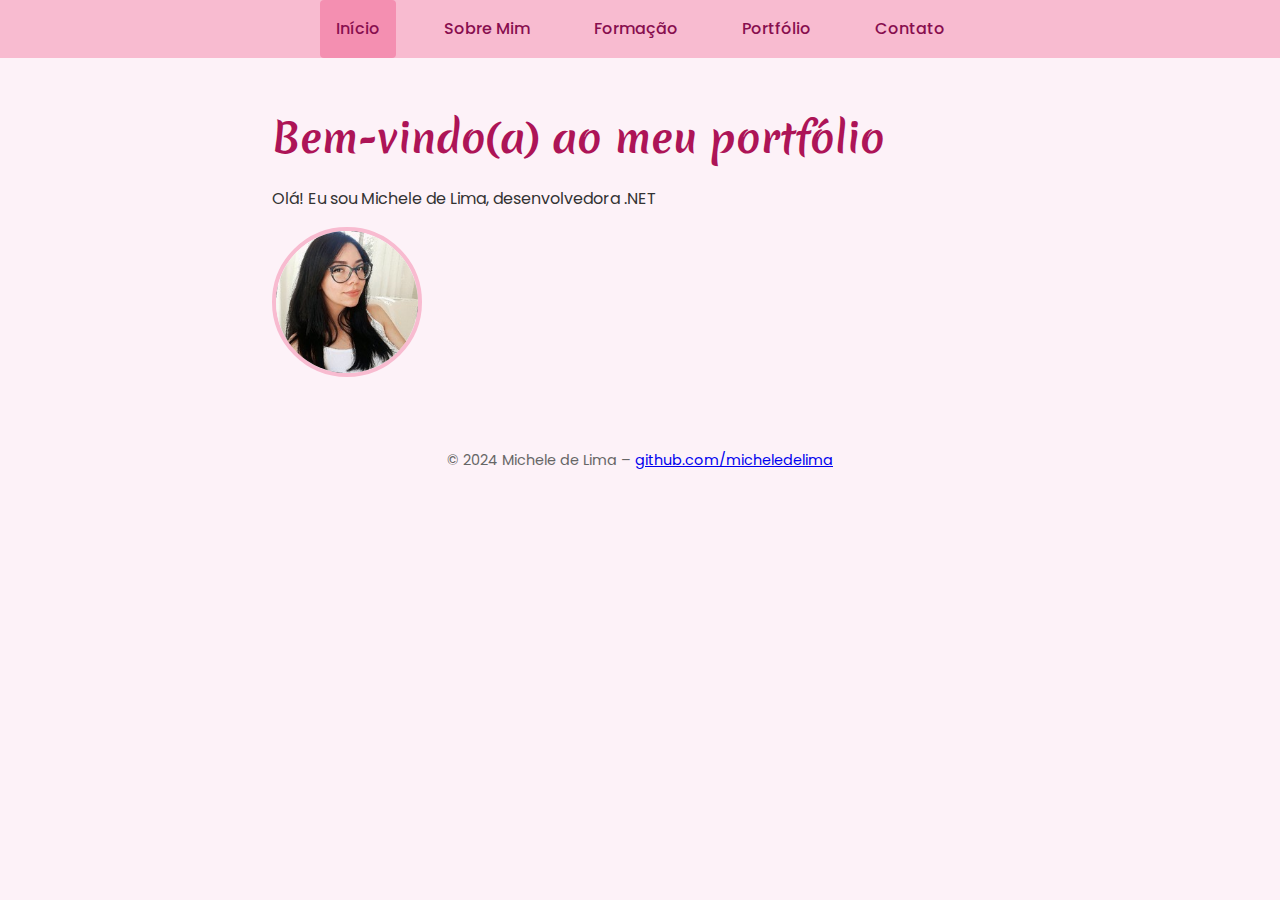
<file: docs/index.html>
<!DOCTYPE html>
<html lang="pt-BR">
<head>
  <meta charset="UTF-8">
  <meta name="viewport" content="width=device-width, initial-scale=1.0">
  <title>Portfolio – Início</title>
  <link href="https://fonts.googleapis.com/css2?family=Merienda&family=Poppins:wght@300;500&display=swap" rel="stylesheet">
  <link rel="stylesheet" href="css/estilo.css">
</head>
<body>
  <header>
    <nav>
      <ul>
        <li><a href="index.html" class="ativo">Início</a></li>
        <li><a href="sobre.html">Sobre Mim</a></li>
        <li><a href="formacao.html">Formação</a></li>
        <li><a href="portfolio.html">Portfólio</a></li>
        <li><a href="contato.html">Contato</a></li>
      </ul>
    </nav>
  </header>
  <main>
    <h1>Bem-vindo(a) ao meu portfólio</h1>
    <p>Olá! Eu sou Michele de Lima, desenvolvedora .NET</p>
    <img src="assets/img/foto.jpg" alt="Foto Michele" class="perfil">
  </main>
  <footer>
    <p>© 2024 Michele de Lima – <a href="https://github.com/micheledelima">github.com/micheledelima</a></p>
  </footer>
  <script src="js/scripts.js"></script>
</body>
</html>
</file>
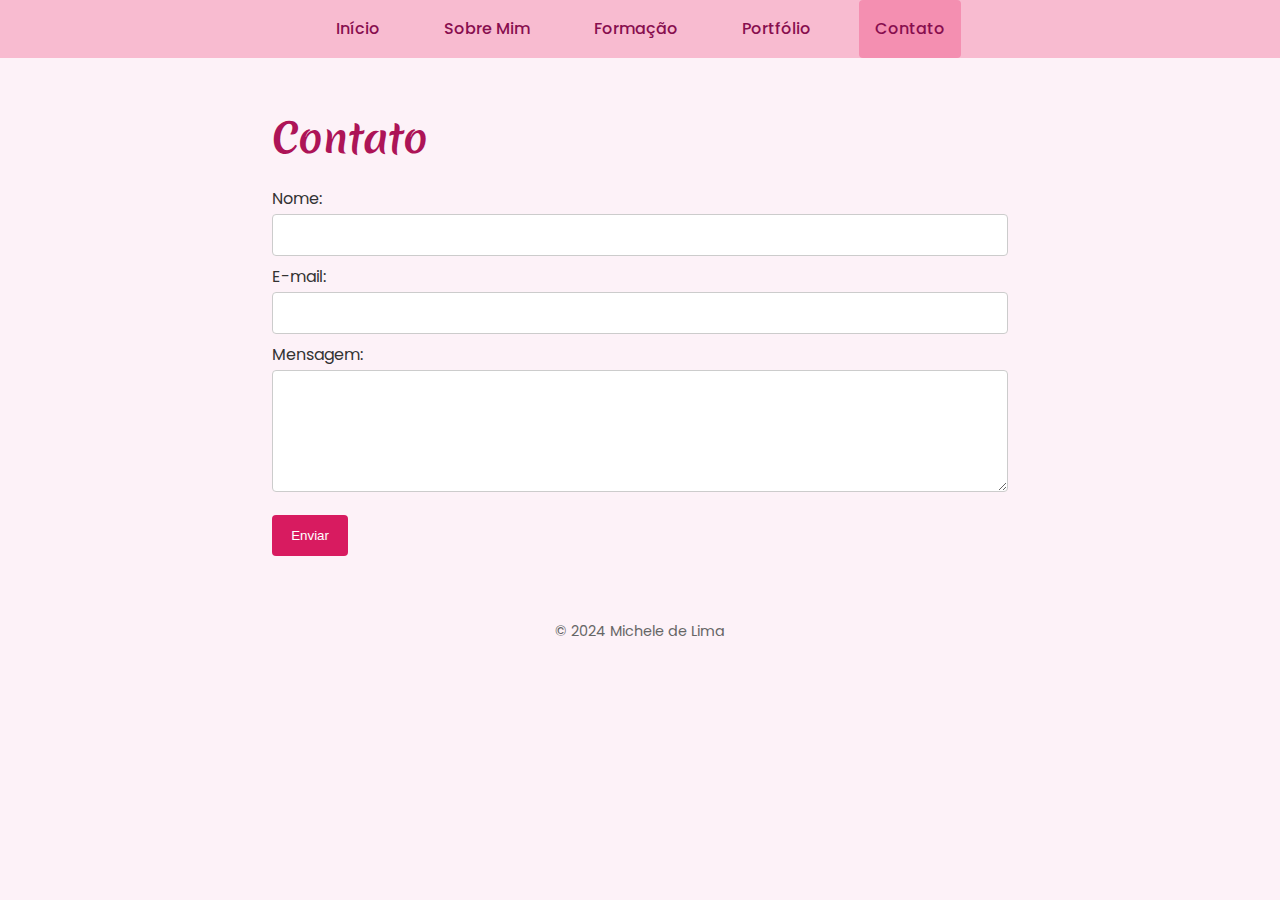
<file: docs/contato.html>
<!DOCTYPE html>
<html lang="pt-BR">
<head>
  <meta charset="UTF-8">
  <meta name="viewport" content="width=device-width, initial-scale=1.0">
  <title>Contato</title>
  <link href="https://fonts.googleapis.com/css2?family=Merienda&family=Poppins:wght@300;500&display=swap" rel="stylesheet">
  <link rel="stylesheet" href="css/estilo.css">
</head>
<body>
  <header>
    <nav>
      <ul>
        <li><a href="index.html">Início</a></li>
        <li><a href="sobre.html">Sobre Mim</a></li>
        <li><a href="formacao.html">Formação</a></li>
        <li><a href="portfolio.html">Portfólio</a></li>
        <li><a href="contato.html" class="ativo">Contato</a></li>
      </ul>
    </nav>
  </header>
  <main>
    <h1>Contato</h1>
    <form action="https://formspree.io/f/SEU_ID" method="POST">
      <label for="nome">Nome:</label>
      <input type="text" id="nome" name="nome" required />

      <label for="email">E-mail:</label>
      <input type="email" id="email" name="email" required />

      <label for="mensagem">Mensagem:</label>
      <textarea id="mensagem" name="mensagem" rows="5" required></textarea>

      <button type="submit">Enviar</button>
    </form>
  </main>
  <footer>
    <p>© 2024 Michele de Lima</p>
  </footer>
  <script src="js/scripts.js"></script>
</body>
</html>
</file>
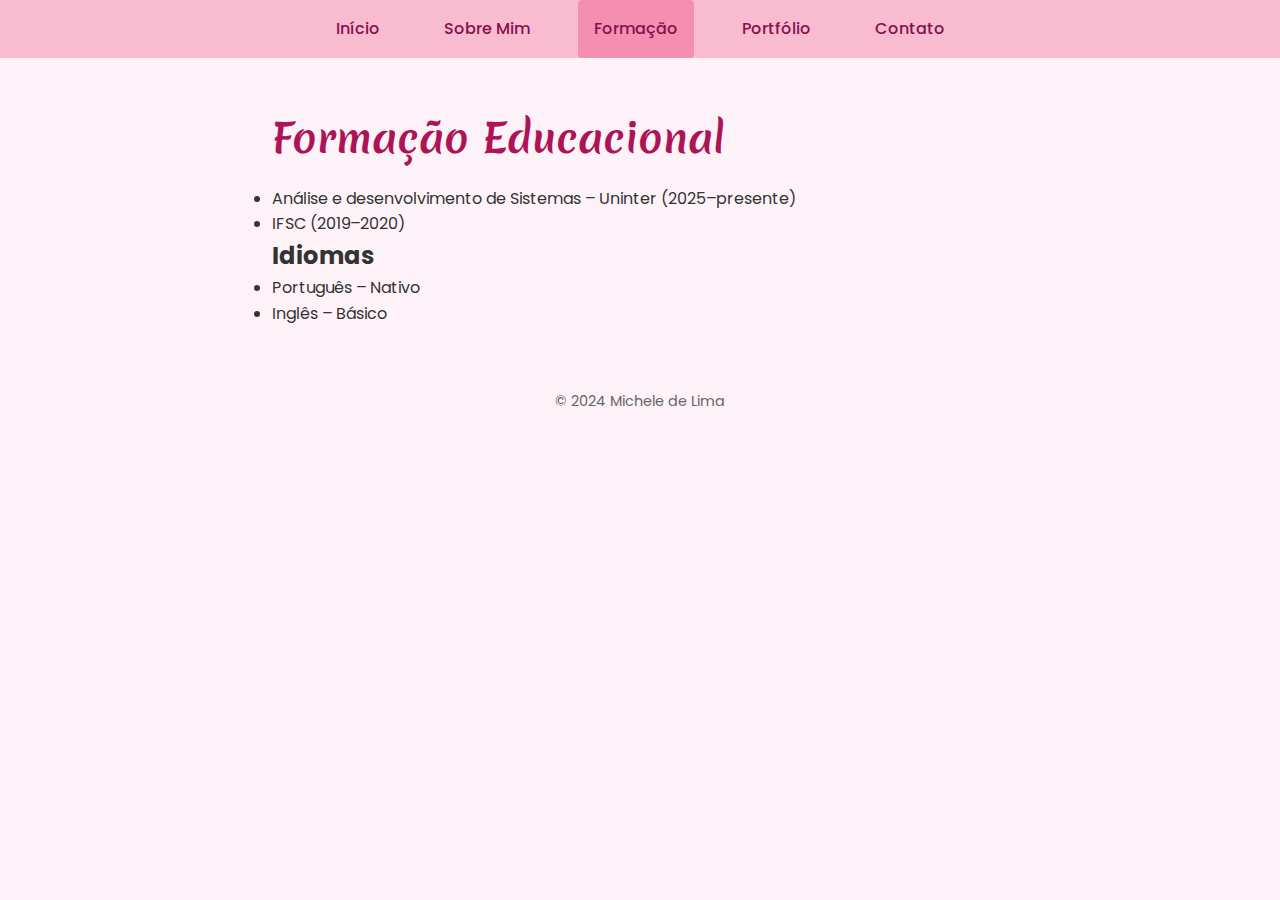
<file: docs/formacao.html>
<!DOCTYPE html>
<html lang="pt-BR">
<head>
  <meta charset="UTF-8">
  <meta name="viewport" content="width=device-width, initial-scale=1.0">
  <title>Formação</title>
  <link href="https://fonts.googleapis.com/css2?family=Merienda&family=Poppins:wght@300;500&display=swap" rel="stylesheet">
  <link rel="stylesheet" href="css/estilo.css">
</head>
<body>
  <header>
    <nav>
      <ul>
        <li><a href="index.html">Início</a></li>
        <li><a href="sobre.html">Sobre Mim</a></li>
        <li><a href="formacao.html" class="ativo">Formação</a></li>
        <li><a href="portfolio.html">Portfólio</a></li>
        <li><a href="contato.html">Contato</a></li>
      </ul>
    </nav>
  </header>
  <main>
    <h1>Formação Educacional</h1>
    <ul>
      <li>Análise e desenvolvimento de Sistemas – Uninter (2025–presente)</li>
      <li>IFSC (2019–2020)</li>
    </ul>
    <h2>Idiomas</h2>
    <ul>
      <li>Português – Nativo</li>
      <li>Inglês – Básico</li>
    </ul>
  </main>
  <footer>
    <p>© 2024 Michele de Lima</p>
  </footer>
  <script src="js/scripts.js"></script>
</body>
</html>
</file>
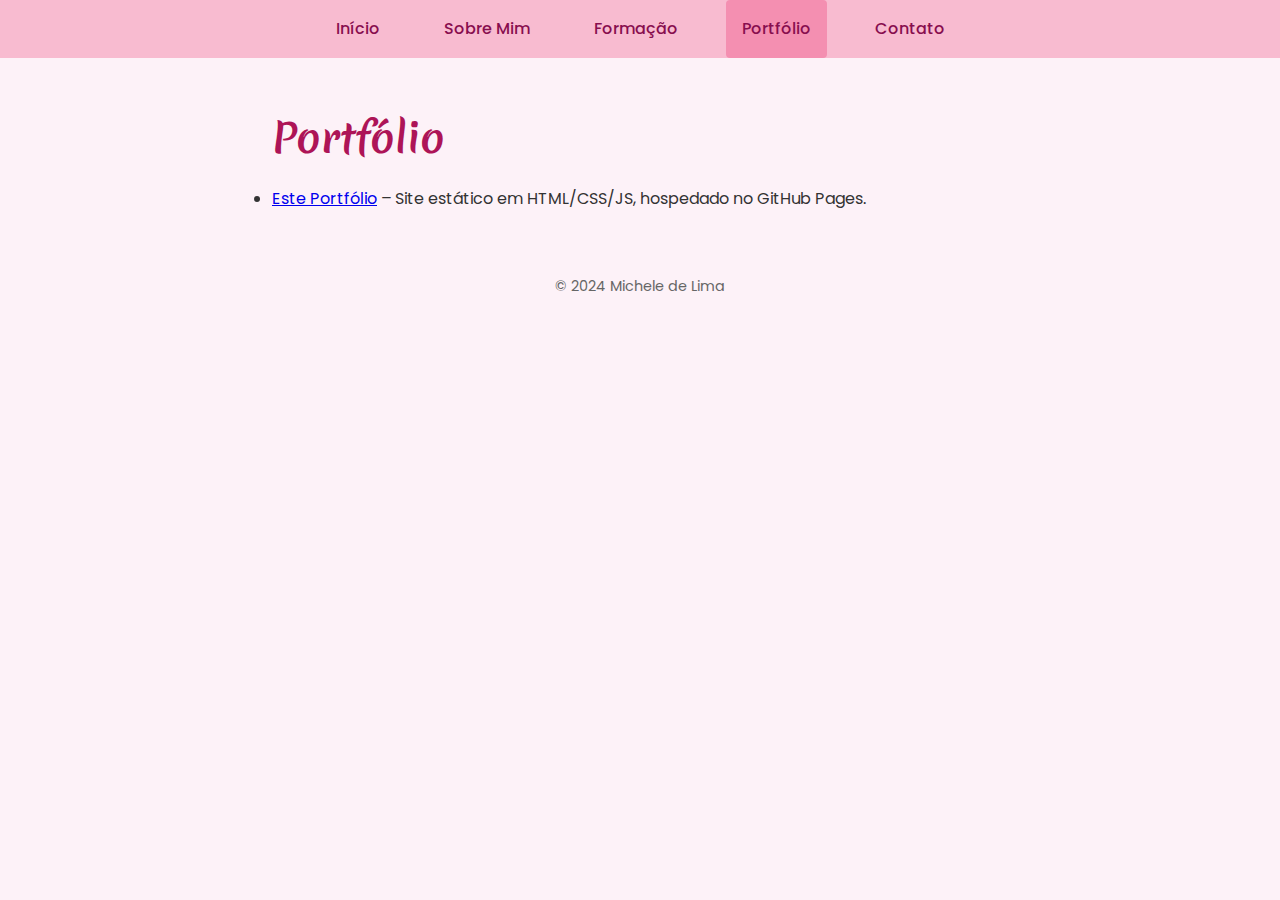
<file: docs/portfolio.html>
<!DOCTYPE html>
<html lang="pt-BR">
<head>
  <meta charset="UTF-8">
  <meta name="viewport" content="width=device-width, initial-scale=1.0">
  <title>Portfólio</title>
  <link href="https://fonts.googleapis.com/css2?family=Merienda&family=Poppins:wght@300;500&display=swap" rel="stylesheet">
  <link rel="stylesheet" href="css/estilo.css">
</head>
<body>
  <header>
    <nav>
      <ul>
        <li><a href="index.html">Início</a></li>
        <li><a href="sobre.html">Sobre Mim</a></li>
        <li><a href="formacao.html">Formação</a></li>
        <li><a href="portfolio.html" class="ativo">Portfólio</a></li>
        <li><a href="contato.html">Contato</a></li>
      </ul>
    </nav>
  </header>
  <main>
    <h1>Portfólio</h1>
    <ul>
      <li>
        <a href="https://github.com/micheledelima/portfolio-web">Este Portfólio</a>  
        – Site estático em HTML/CSS/JS, hospedado no GitHub Pages.
      </li>
    </ul>
  </main>
  <footer>
    <p>© 2024 Michele de Lima</p>
  </footer>
  <script src="js/scripts.js"></script>
</body>
</html>
</file>
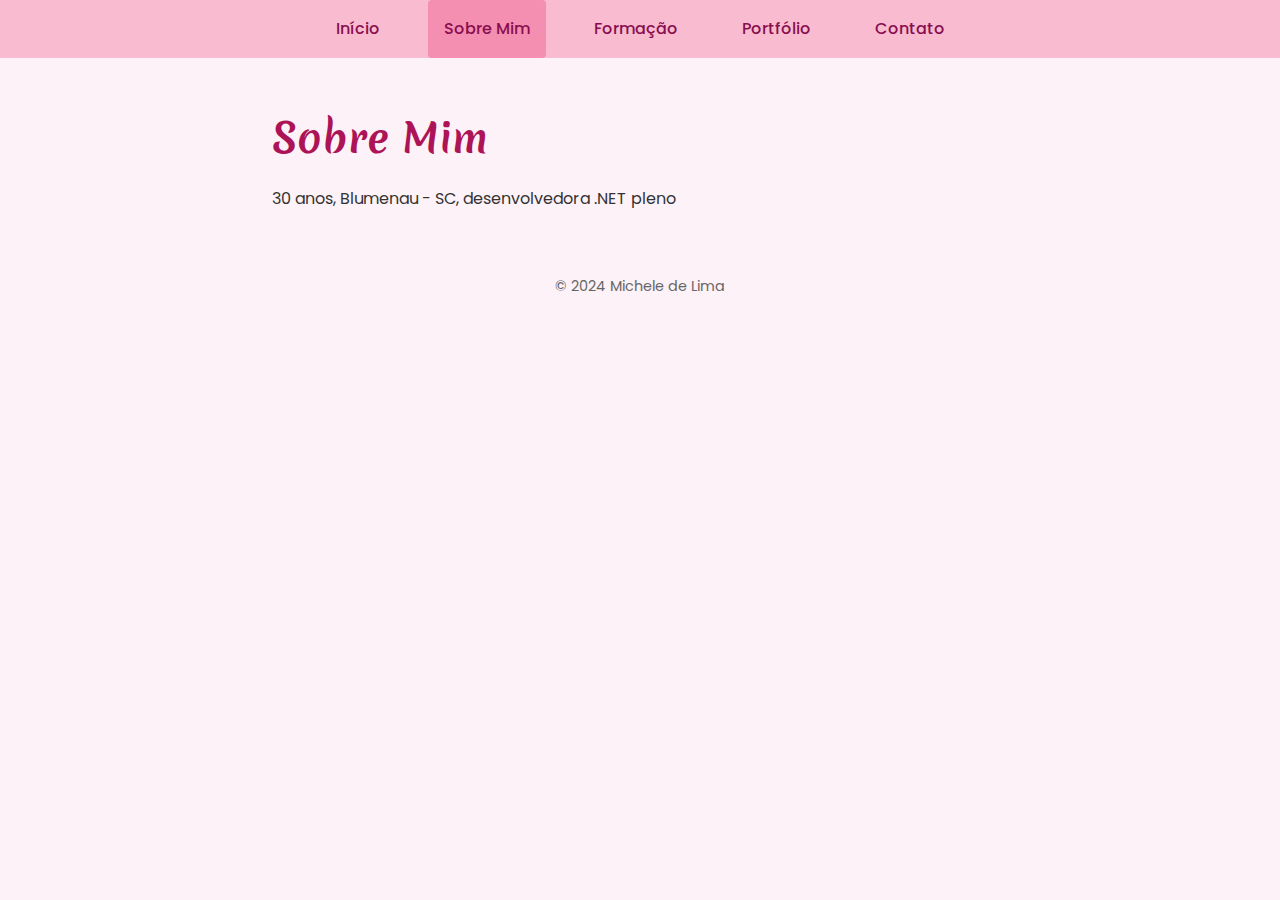
<file: docs/sobre.html>
<!DOCTYPE html>
<html lang="pt-BR">
<head>
  <meta charset="UTF-8">
  <meta name="viewport" content="width=device-width, initial-scale=1.0">
  <title>Sobre Mim</title>
  <link href="https://fonts.googleapis.com/css2?family=Merienda&family=Poppins:wght@300;500&display=swap" rel="stylesheet">
  <link rel="stylesheet" href="css/estilo.css">
</head>
<body>
  <header>
    <nav>
      <ul>
        <li><a href="index.html">Início</a></li>
        <li><a href="sobre.html" class="ativo">Sobre Mim</a></li>
        <li><a href="formacao.html">Formação</a></li>
        <li><a href="portfolio.html">Portfólio</a></li>
        <li><a href="contato.html">Contato</a></li>
      </ul>
    </nav>
  </header>
  <main>
    <h1>Sobre Mim</h1>
    <p>30 anos, Blumenau - SC, desenvolvedora .NET pleno</p>
  </main>
  <footer>
    <p>© 2024 Michele de Lima</p>
  </footer>
  <script src="js/scripts.js"></script>
</body>
</html>
</file>
<file: docs/css/estilo.css>
/* Reset básico */
* {
  margin: 0;
  padding: 0;
  box-sizing: border-box;
}

/* Estilos do corpo */
body {
  font-family: 'Poppins', sans-serif;
  background: #fdf2f8;
  color: #333;
  line-height: 1.6;
  margin: 0;
  padding: 0;
}

/* Cabeçalho e navegação */
header {
  background: #f8bbd0;
}

nav ul {
  display: flex;
  justify-content: center;
  list-style: none;
}

nav ul li {
  margin: 0 1rem;
}

nav ul li a {
  color: #880e4f;
  text-decoration: none;
  padding: 1rem;
  display: block;
  font-weight: 500;
}

nav ul li a.ativo,
nav ul li a:hover {
  background: #f48fb1;
  border-radius: 4px;
}

/* Conteúdo principal */
main {
  padding: 2rem;
  max-width: 800px;
  margin: 1rem auto;
}

h1 {
  font-family: 'Merienda', cursive;
  color: #ad1457;
  font-size: 2.5rem;
  margin-bottom: 1rem;
}

.intro {
  text-align: center;
}

.perfil {
  width: 150px;
  height: 150px;
  border-radius: 50%;
  border: 4px solid #f8bbd0;
  margin-top: 1rem;
}

.btn {
  display: inline-block;
  margin-top: 1rem;
  padding: 0.8rem 1.5rem;
  background: #ad1457;
  color: #fff;
  text-decoration: none;
  border-radius: 30px;
  font-weight: 500;
}

.btn:hover {
  background: #880e4f;
}

/* Seções */
section.sobre,
section.formacao,
section.portfolio,
section.contato {
  background: #fff;
  padding: 1.5rem;
  border-radius: 8px;
  box-shadow: 0 2px 8px rgba(0, 0, 0, 0.1);
  margin-bottom: 2rem;
}

/* Rodapé */
footer {
  text-align: center;
  padding: 1rem;
  font-size: 0.9rem;
  color: #666;
  background: #fdf2f8;
}

/* Formulário de contato */
form label {
  display: block;
  margin: 0.5rem 0 0.2rem;
}

form input,
form textarea {
  width: 100%;
  padding: 0.6rem;
  border: 1px solid #ccc;
  border-radius: 4px;
  font-family: 'Poppins', sans-serif;
}

form button {
  margin-top: 1rem;
  background: #d81b60;
  color: #fff;
  border: none;
  padding: 0.8rem 1.2rem;
  border-radius: 4px;
  cursor: pointer;
  font-weight: 500;
}

form button:hover {
  background: #ad1457;
}
</file>
